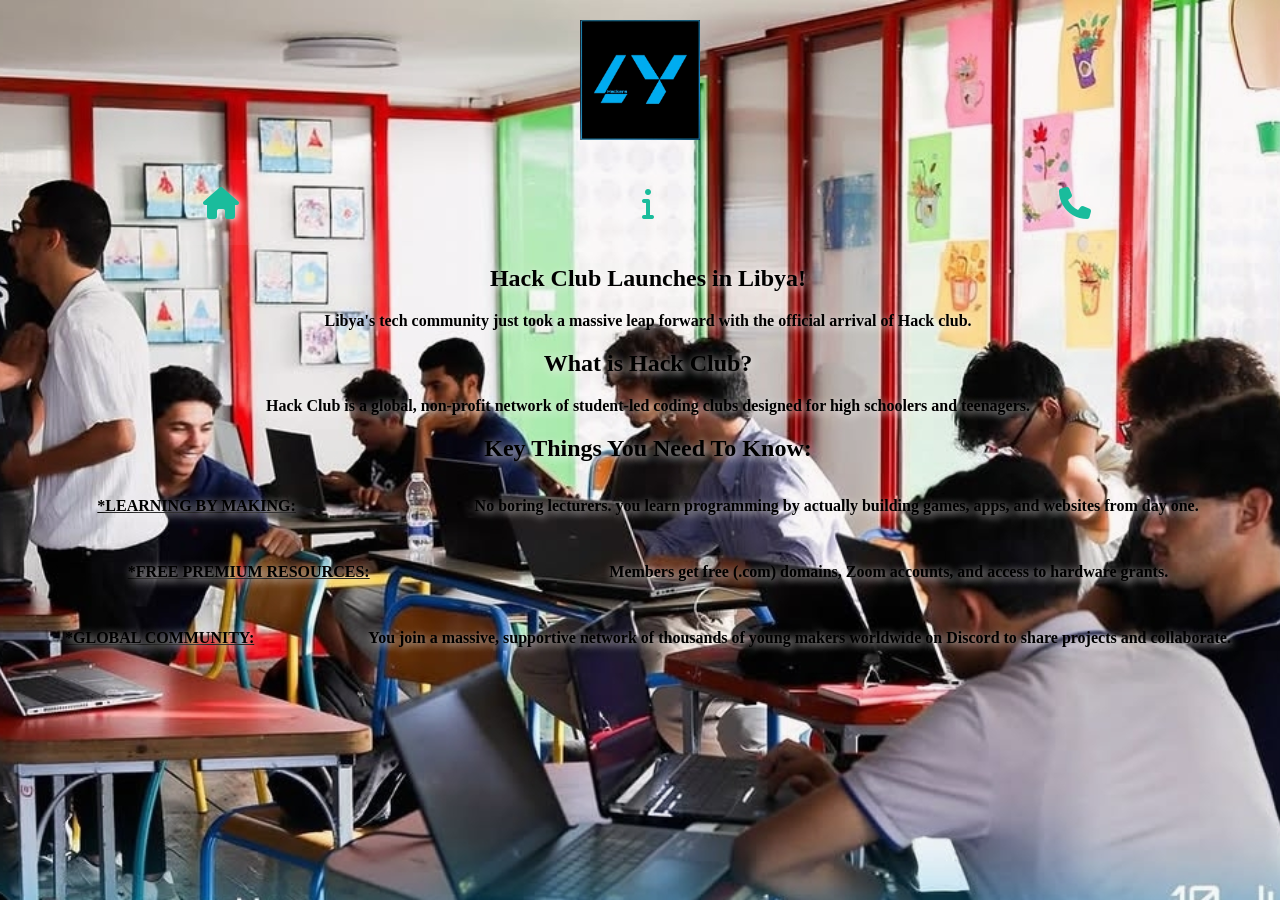
<file: about.html>
<!DOCTYPE html>
<html>
<head> 
    <style>
        .logo {
            margin-top: 20px;
            .my-text {
                color: rgb(237, 243, 247);
            }
        }
    </style>

<link rel="stylesheet"href="style2.css">
<link rel="stylesheet" href="https://cdnjs.cloudflare.com/ajax/libs/font-awesome/6.4.0/css/all.min.css">
</head>
<body>
    <div class="logo">
        <img src="img/ly.jpg" alt="LY HACKERS Logo" width="120" height="120">
    </div>
    <nav>
        <ul>
            <li>
                <span><i class="fa fa-home" aria-hidden="true"></i></span>
           <span><a href="index.html">HOME</a></span>
            </li>
            <li>     
                   <span><i class="fa fa-info" aria-hidden="true"></i></span>
           <span><a href="about.html">ABOUT</a></span>
        </li>
            <li>        <span><i class="fa fa-phone" aria-hidden="true"></i></span>
           <span><a href="contact.html">CONTACT</a></span></li>
        </ul>
   <h1>Hack Club Launches in Libya!</h1>
<p><b>Libya's tech community just took a massive leap forward with the official arrival of Hack club.</b></p>

<h2>What is Hack Club?</h2>
<p><b>Hack Club is a global, non-profit network of student-led coding clubs designed for high schoolers and teenagers.</p>

<h2>Key Things You Need To Know:</h2>
<ul>
    <strong><u>*LEARNING BY MAKING:</u></strong><p><b>No boring lecturers. you learn programming by actually building games, apps, and websites from day one.</b></p>
    </ul>
    <ul>
    <strong><u>*FREE PREMIUM RESOURCES:</u></strong><p><b>Members get free (.com) domains, Zoom accounts, and access to hardware grants.</b></p>
    </ul>
    <ul>
    <strong><u>*GLOBAL COMMUNITY:</u></strong>
    <p><b>You join a massive, supportive network of thousands of young makers worldwide on Discord to share projects and collaborate.</b></p>
</ul>
</body>
</html>
</file>
<file: style2.css>
body{
    text-decoration-color: rgb(22, 22, 22);
    text-align: center;
    text-shadow: 2px 2px 8px rgb(247, 243, 243);

    background-image: url("img/hack club.jpg");
    background-size: cover;
    background-position: center;
    background-repeat: no-repeat;
    background-attachment: fixed;
    background-blend-mode: multiply;
    background-color: lab(98.15% 1 0.34 / 0.877)
}
nav{
    width: 100vw;
}
ul{
    padding: 0;
    display: flex;
    justify-content: space-around;
    align-items: center;

}
li{
    list-style-type: none;
    height: 85px;
    width: 120px;
    overflow: hidden;
}
li>span{
    display: flex;
    height: 100%;
    width: 100%;
    justify-content: center;
    align-items: center;
    transition: 0.5s;
}

li>span:nth-child(1){
    color: #1abc9c;
    background-color: rgba(255, 255, 255,0.05);
    font-size: 32px;
}
li>span:nth-child(2){
    color: #1abc9c;
}
li:hover span{
    transform: translateY(-100%);
}
a{
    color: white;
    text-decoration: none;
    font-family:"poppins", sans-serif;
    font-size: 18px;
}
</file>
